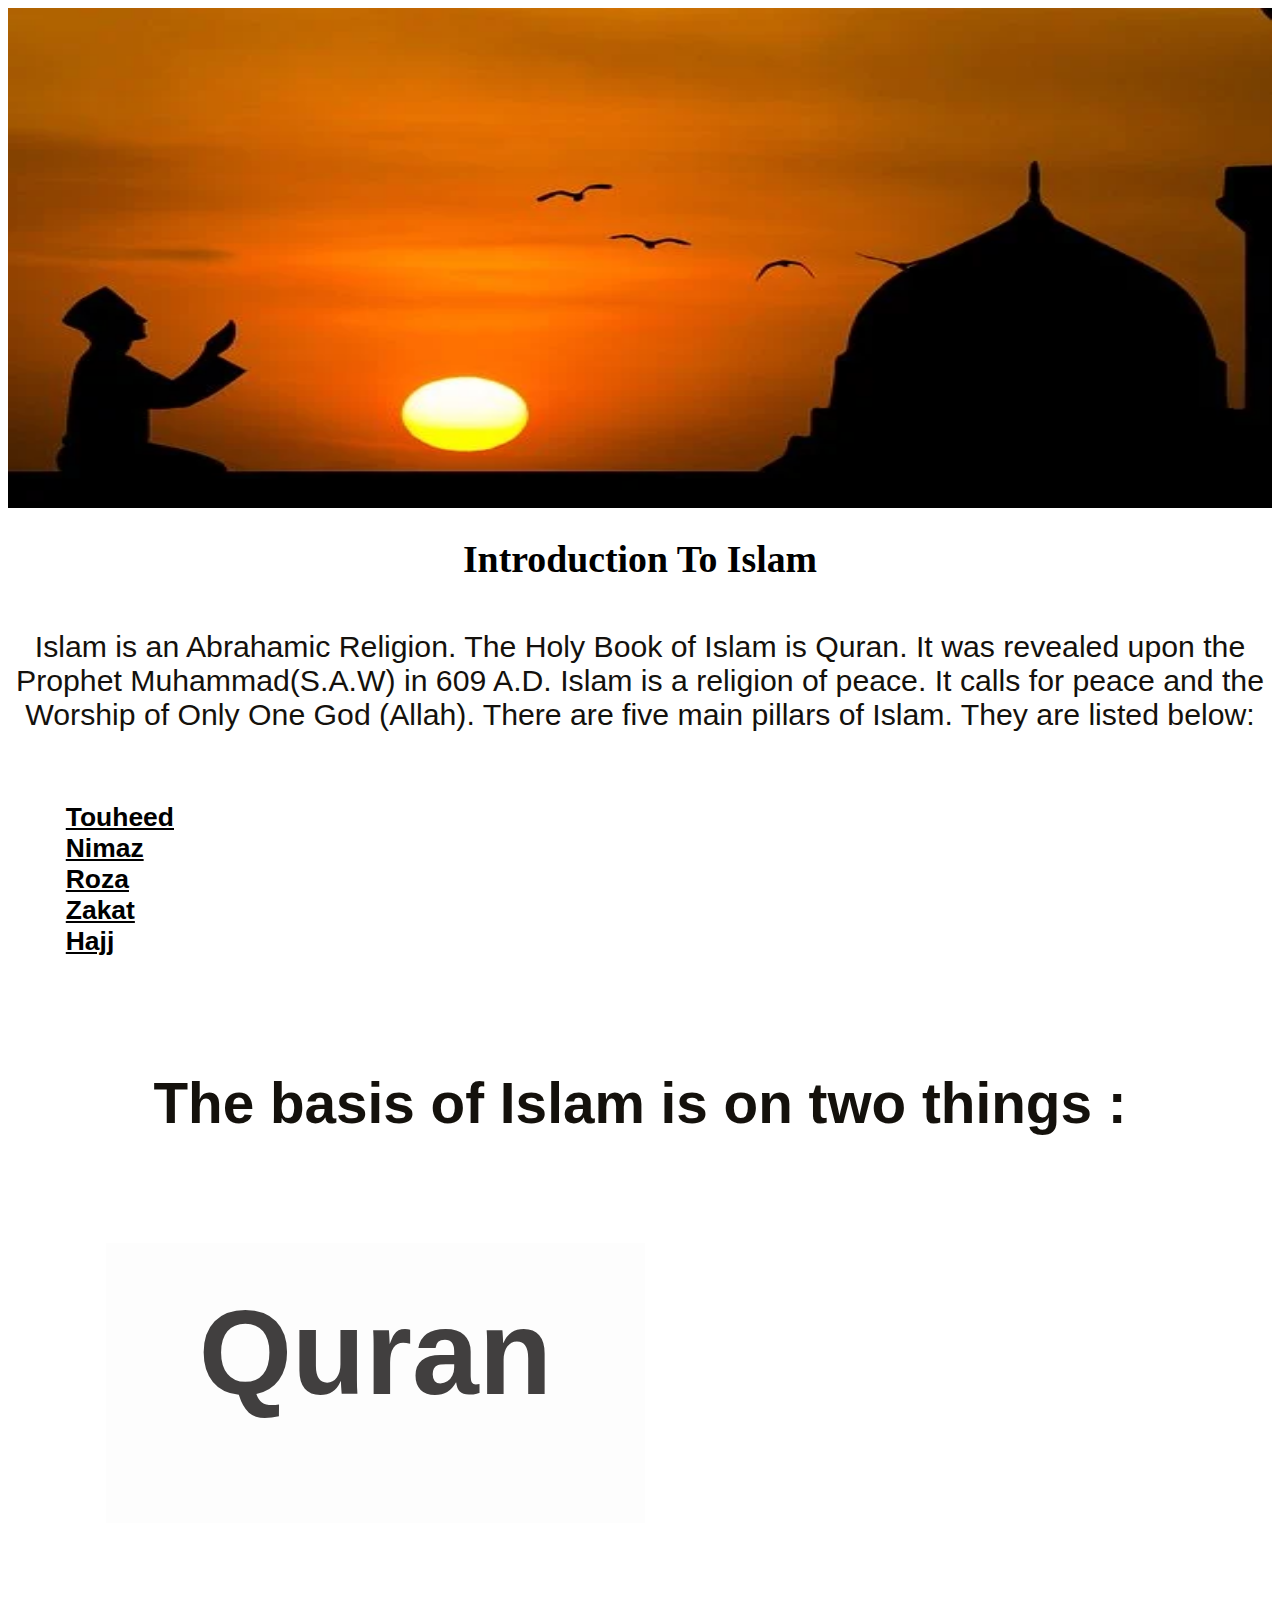
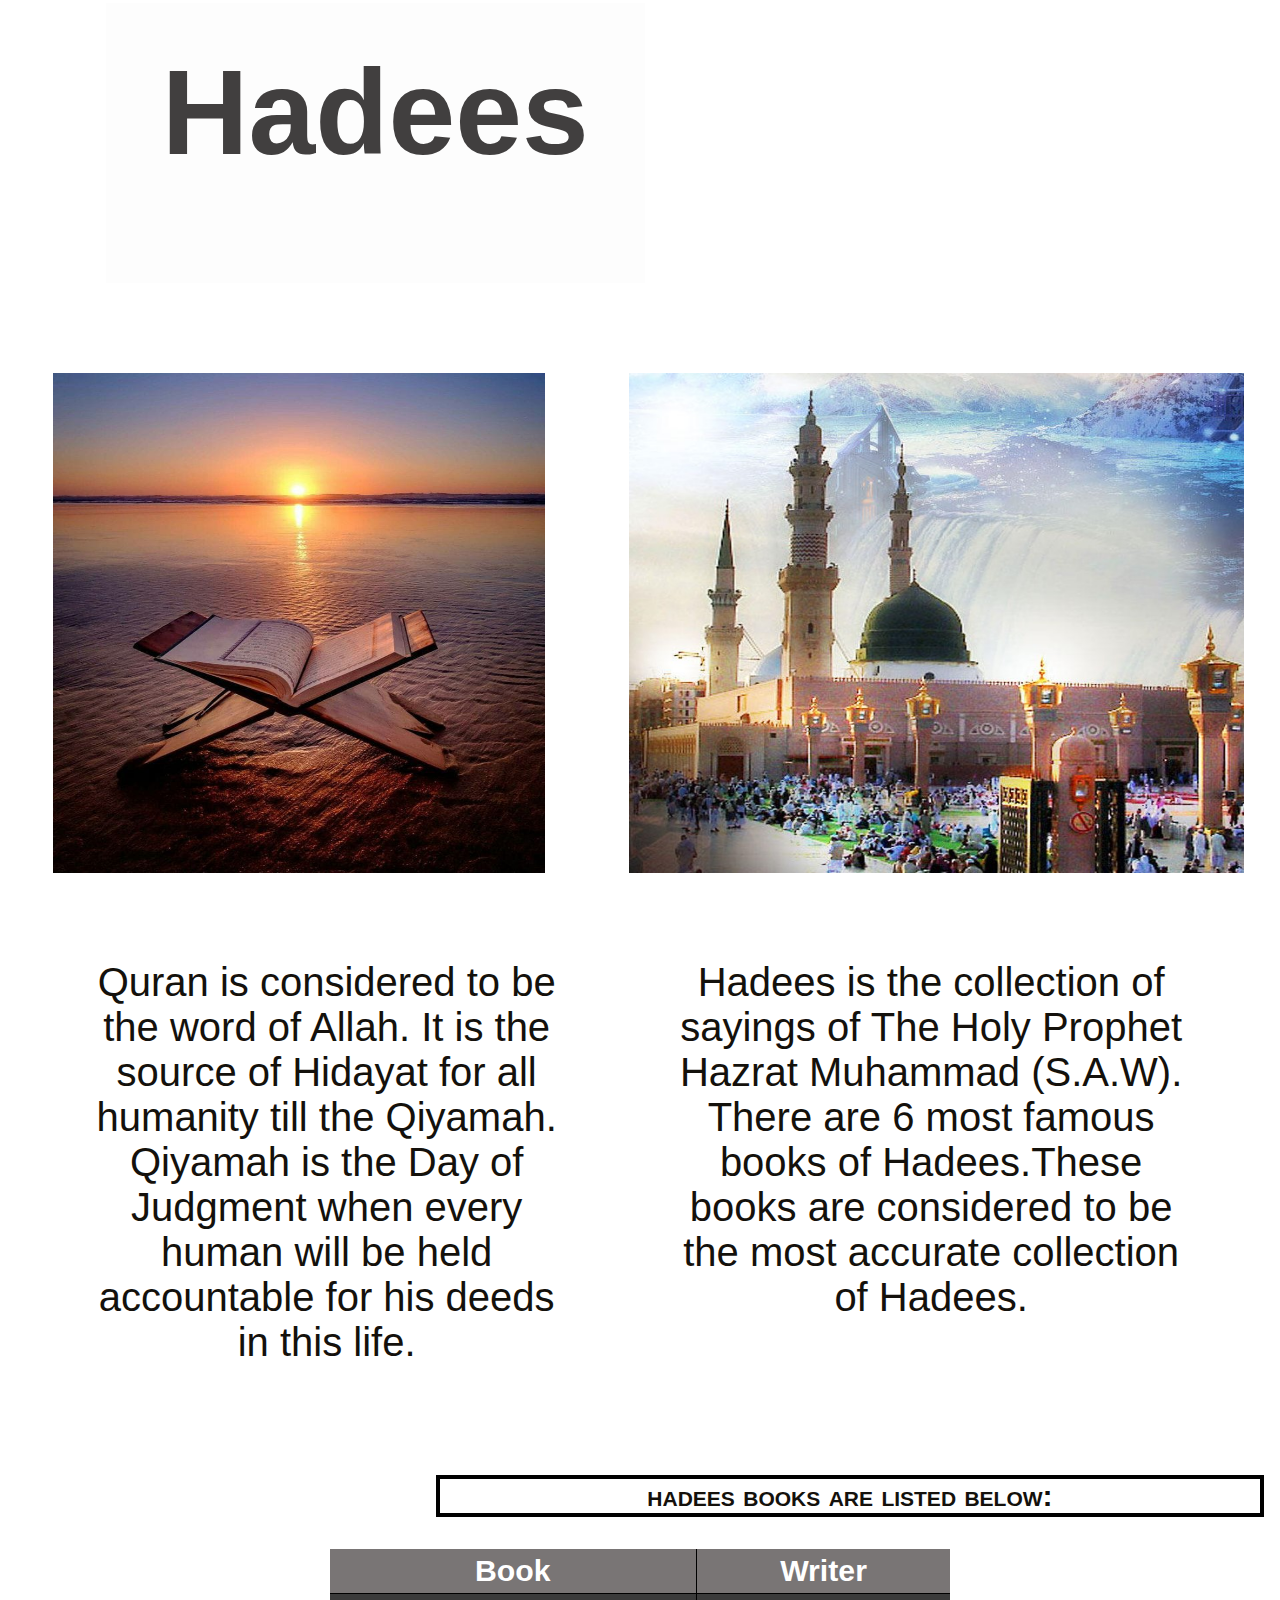
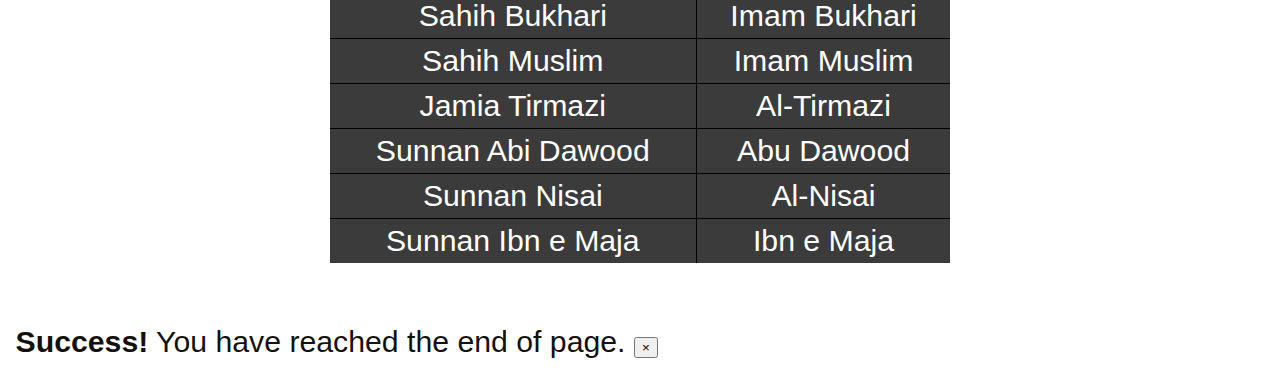
<file: index.html>
<!DOCTYPE html>
<html>
    <head>
        <title>Basic Islam</title>
        
        <link rel="stylesheet" href="Style.css">
        <link rel="stylesheet" href="Liststyle.css">
        <link rel="stylesheet" href="https://stackpath.bootstrapcdn.com/bootstrap/4.5.0/css/bootstrap.min.css" integrity="sha384-9aIt2nRpC12Uk9gS9baDl411NQApFmC26EwAOH8WgZl5MYYxFfc+NcPb1dKGj7Sk" crossorigin="anonymous">
    

        
    </head>
    <body>
        <img src="islamic-3710002__340 (1).jpg" alt="Islam" width= "100%" height= "500">
       <div>
        <h1 class="Heading"> Introduction To Islam</h1>
       </div>
       
        
       <div>
           <p id = "paragraph" class="intro">Islam is an Abrahamic Religion. The Holy Book of Islam is Quran. It was revealed upon the Prophet Muhammad(S.A.W) in 609 A.D.
                Islam is a religion of peace. It calls for peace and the Worship of Only One God (Allah). There are five main pillars of Islam.
               They are listed below:
            
           </p>
           <ul>
            <li><a href="Touheed.html">Touheed</a></li>
            <li><a href="nimaz.html">Nimaz</a></li>
            <li><a href="Roza.html">Roza</a></li>
            <li><a href="Zakat.html">Zakat</a></li>
            <li><a href="Hajj.html">Hajj</a></li>
           </ul>
           
       </div>

       <div class="body">
           <p id="para">The basis of Islam is on two things :
           </p>
           <div class="container">
               <div>
                  Quran
                </div>
               <div>
                   Hadees
                </div>
           </div>
           
            <div class="row">
                <div class="column">
                    <img src="Quran.jpeg" width="40%" height="500px" class="image">
                    <img src="Hadees.jpeg" alt="Hadees" width="50%" height="500px" class="pic">
                  </div>
                  <div class="grid" id="explaination">
                    <div class="grid-item" id="quran">Quran is considered to be the word of Allah. It is the source of Hidayat for all humanity till the Qiyamah.
                        Qiyamah is the Day of Judgment when every human will be held accountable for his deeds in this life.</div>
                    <div class="grid-item" id="hadees"> Hadees is the collection of sayings of The Holy Prophet Hazrat Muhammad (S.A.W). There are 6 most famous books of Hadees.These books are considered to be the most accurate collection of Hadees. 
                        </div>
                </div>
                <div>
                    <p class="hadeeslist">hadees books are listed below:</p>
                </div>
            
           <table id="table" class="mytable">
               <tr>
                   <th>Book</th>
                   <th>Writer</th>
               </tr>

               <tr>
                   <td>Sahih Bukhari</td>
                   <td>Imam Bukhari</td>
               </tr>
               <tr>
                   <td>Sahih Muslim</td>
                   <td>Imam Muslim</td>
               </tr>
               <tr>
                   <td>Jamia Tirmazi</td>
                   <td>Al-Tirmazi</td>
               </tr>

               <tr>
                   <td>Sunnan Abi Dawood</td>
                   <td>Abu Dawood</td>
               </tr>

               <tr>
                   <td>Sunnan Nisai</td>
                   <td>Al-Nisai</td>
               </tr>

               <tr>
                   <td>Sunnan Ibn e Maja</td>
                   <td>Ibn e Maja</td>
               </tr>
           </table>
       </div>
       
    <div class="alert alert-success alert-dismissible fade show">
        <strong>Success!</strong> You have reached the end of page.
        <button type="button" class="close" data-dismiss="alert">&times;</button>
    </div>
</div>

    </body>
</html>
</file>
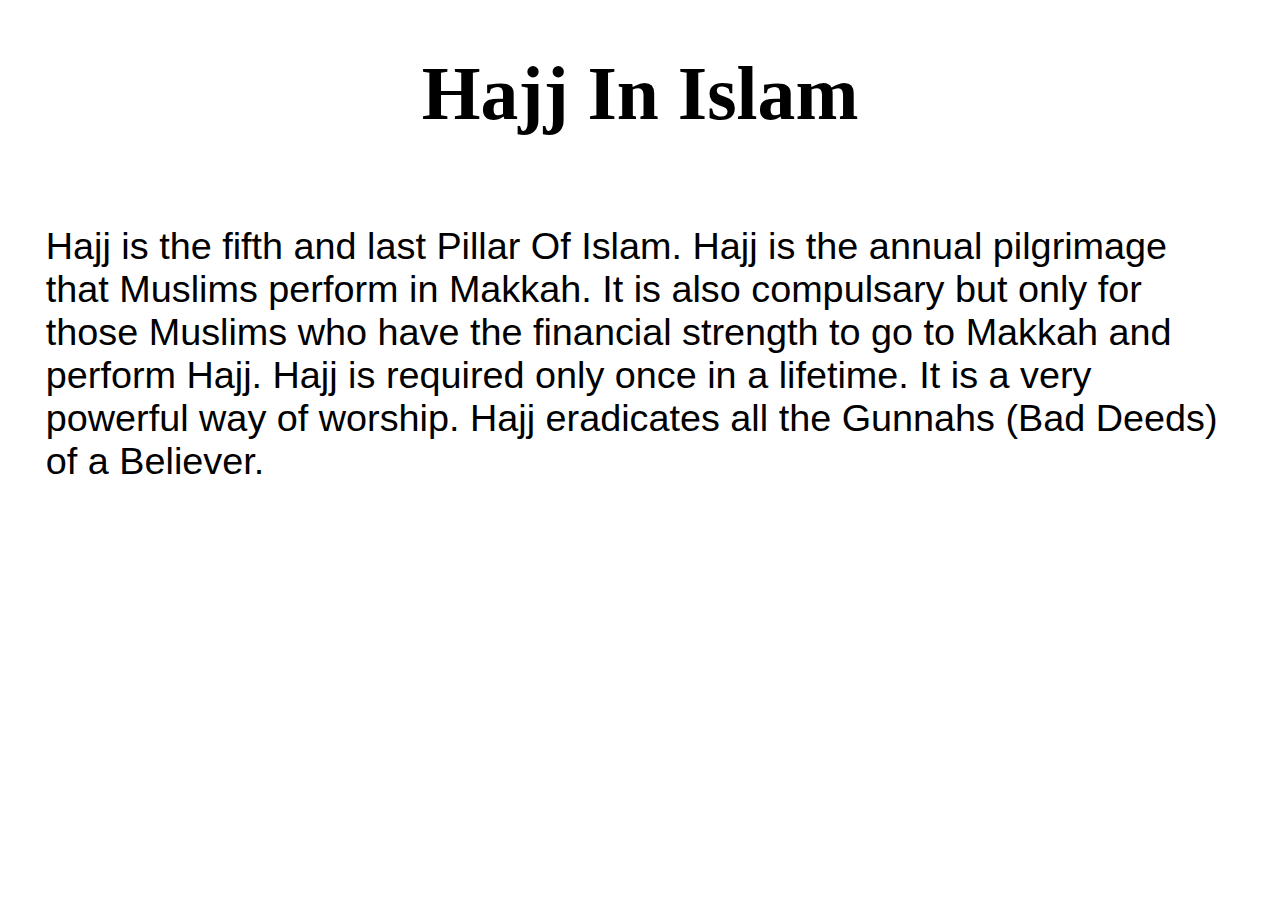
<file: Hajj.html>
<!DOCTYPE html>
<html>
    <head>
        <title>Hajj</title>
        <style>
            h1 {
                font-family: Cambria, Cochin, Georgia, Times, 'Times New Roman', serif;
                font-size: 20mm;
                font-weight: bolder;
                font-style: inherit;
                text-align: center;
                text-decoration: whitesmoke;
            }
          
            #Hajj {
                font-family: 'Segoe UI', Tahoma, Geneva, Verdana, sans-serif;
                font-size: 10mm;
                font-stretch: initial;
                padding: 10mm;
            
        </style>
    </head>

    <body>
        
        <h1>Hajj In Islam</h1>
        <p id="Hajj">
            Hajj is the fifth and last Pillar Of Islam. Hajj is the annual pilgrimage that Muslims perform in Makkah. It is also compulsary but only for those Muslims who have the financial strength to go to Makkah and perform Hajj.
            Hajj is required only once in a lifetime. It is a very powerful way of worship. Hajj eradicates all the Gunnahs (Bad Deeds) of a Believer.
        </p>
        
    </body>
</html>
</file>
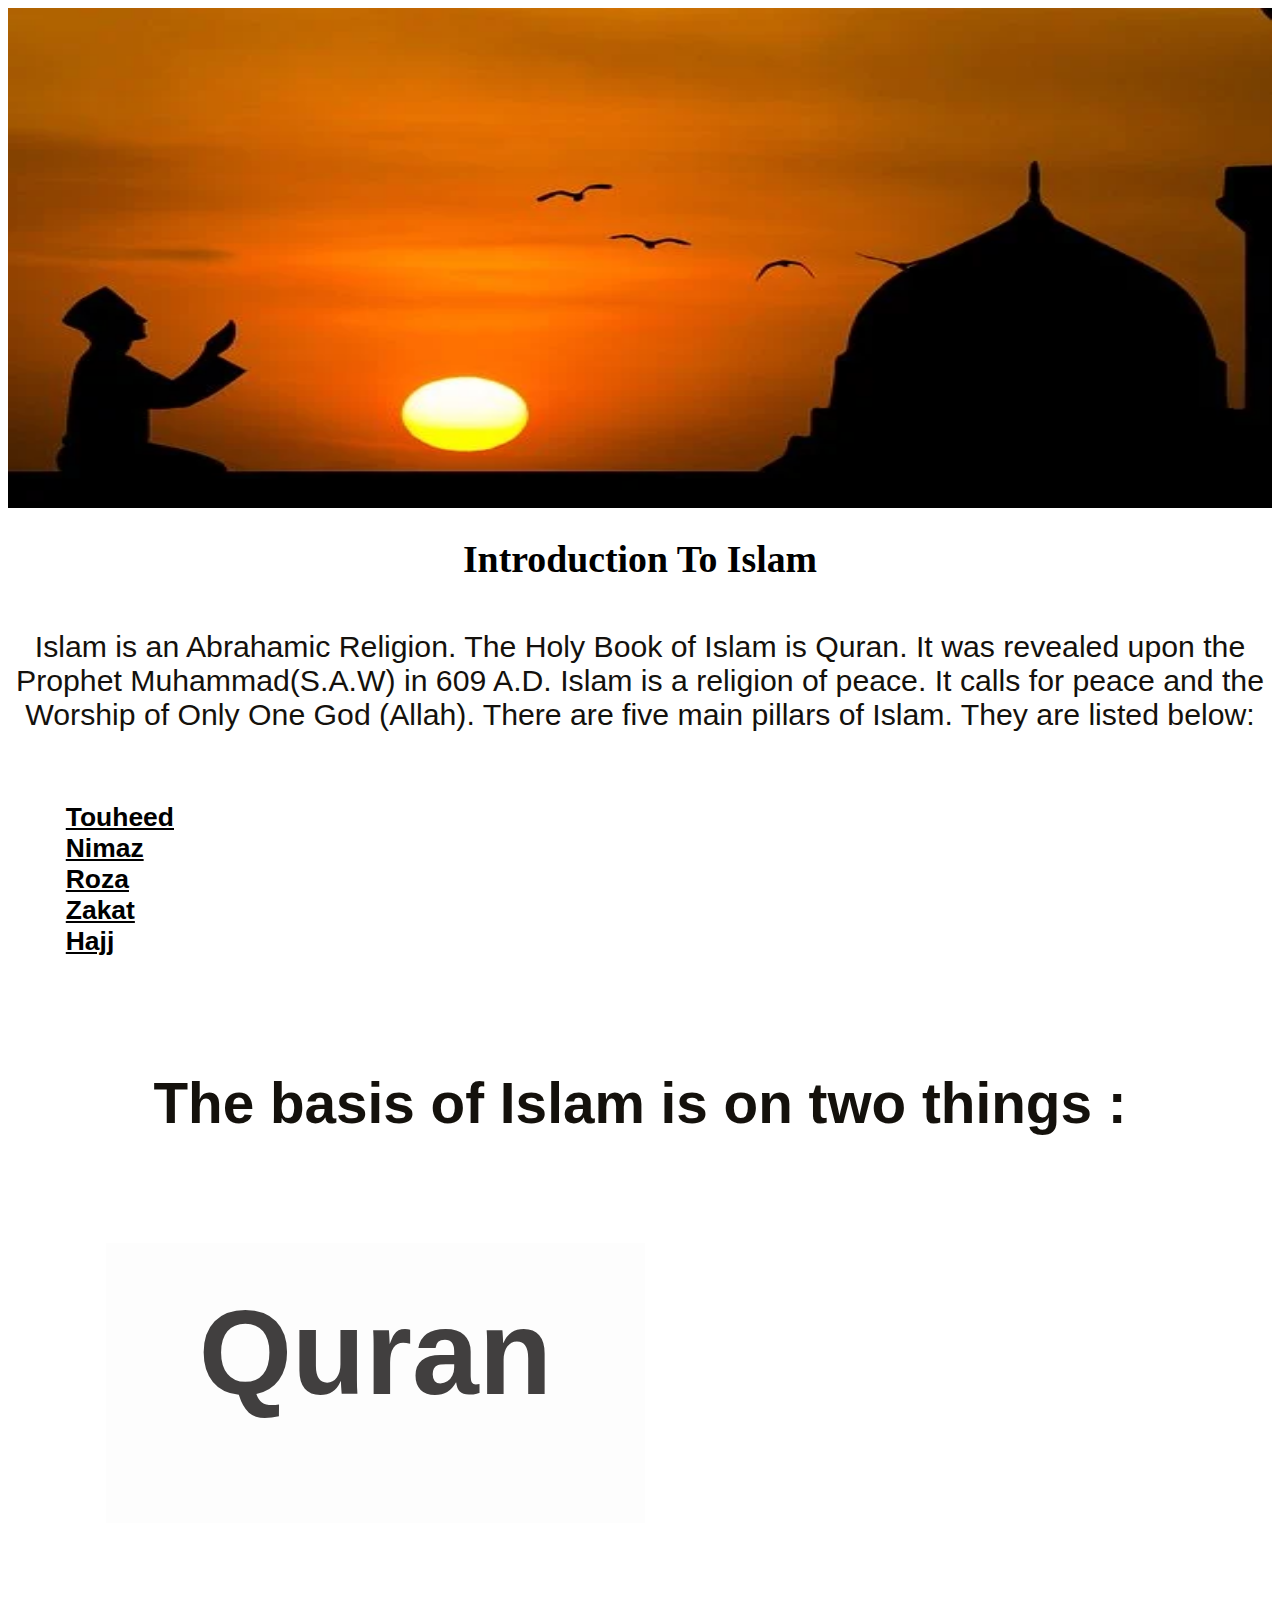
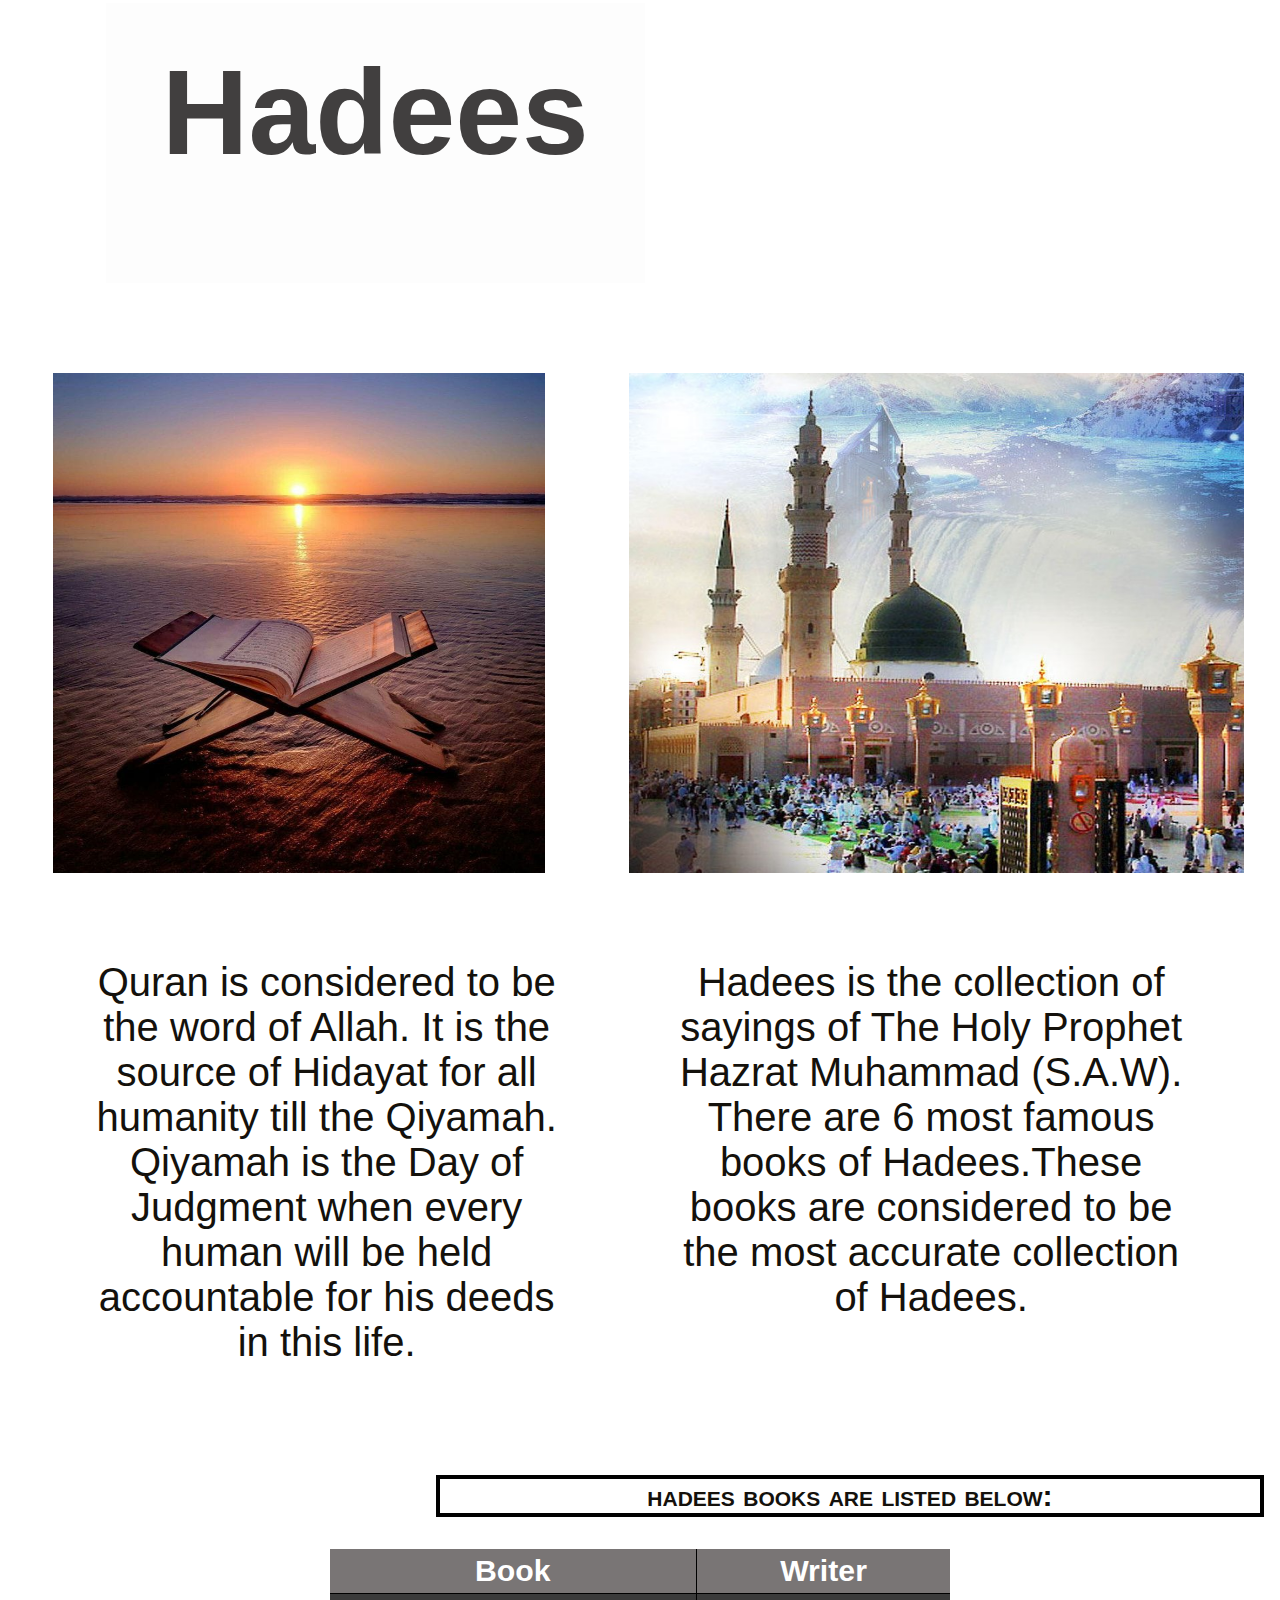
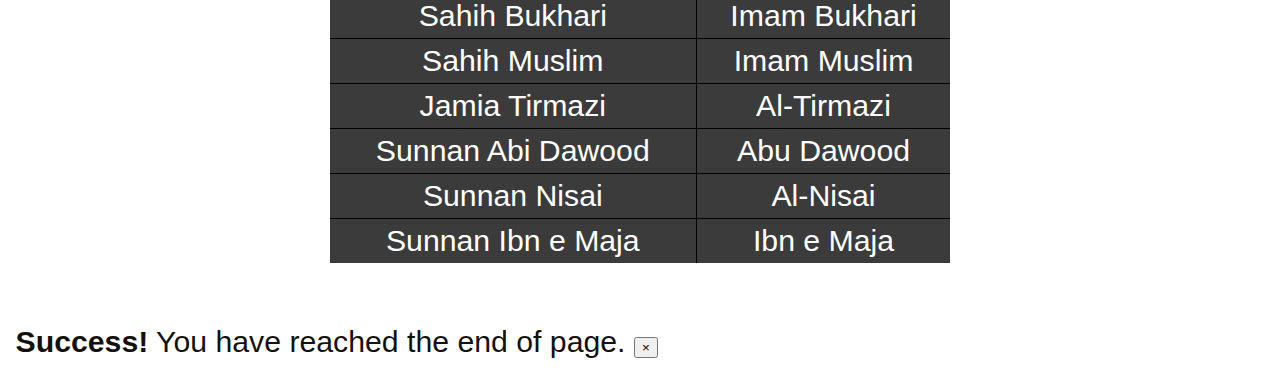
<file: MyWebsite.html>
<!DOCTYPE html>
<html>
    <head>
        <title>Basic Islam</title>
        
        <link rel="stylesheet" href="Style.css">
        <link rel="stylesheet" href="Liststyle.css">
        <link rel="stylesheet" href="https://stackpath.bootstrapcdn.com/bootstrap/4.5.0/css/bootstrap.min.css" integrity="sha384-9aIt2nRpC12Uk9gS9baDl411NQApFmC26EwAOH8WgZl5MYYxFfc+NcPb1dKGj7Sk" crossorigin="anonymous">
    

        
    </head>
    <body>
        <img src="islamic-3710002__340 (1).jpg" alt="Islam" width= "100%" height= "500">
       <div>
        <h1 class="Heading"> Introduction To Islam</h1>
       </div>
       
        
       <div>
           <p id = "paragraph" class="intro">Islam is an Abrahamic Religion. The Holy Book of Islam is Quran. It was revealed upon the Prophet Muhammad(S.A.W) in 609 A.D.
                Islam is a religion of peace. It calls for peace and the Worship of Only One God (Allah). There are five main pillars of Islam.
               They are listed below:
            
           </p>
           <ul>
            <li><a href="Touheed.html">Touheed</a></li>
            <li><a href="nimaz.html">Nimaz</a></li>
            <li><a href="Roza.html">Roza</a></li>
            <li><a href="Zakat.html">Zakat</a></li>
            <li><a href="Hajj.html">Hajj</a></li>
           </ul>
           
       </div>

       <div class="body">
           <p id="para">The basis of Islam is on two things :
           </p>
           <div class="container">
               <div>
                  Quran
                </div>
               <div>
                   Hadees
                </div>
           </div>
           
            <div class="row">
                <div class="column">
                    <img src="Quran.jpeg" width="40%" height="500px" class="image">
                    <img src="Hadees.jpeg" alt="Hadees" width="50%" height="500px" class="pic">
                  </div>
                  <div class="grid" id="explaination">
                    <div class="grid-item" id="quran">Quran is considered to be the word of Allah. It is the source of Hidayat for all humanity till the Qiyamah.
                        Qiyamah is the Day of Judgment when every human will be held accountable for his deeds in this life.</div>
                    <div class="grid-item" id="hadees"> Hadees is the collection of sayings of The Holy Prophet Hazrat Muhammad (S.A.W). There are 6 most famous books of Hadees.These books are considered to be the most accurate collection of Hadees. 
                        </div>
                </div>
                <div>
                    <p class="hadeeslist">hadees books are listed below:</p>
                </div>
            
           <table id="table" class="mytable">
               <tr>
                   <th>Book</th>
                   <th>Writer</th>
               </tr>

               <tr>
                   <td>Sahih Bukhari</td>
                   <td>Imam Bukhari</td>
               </tr>
               <tr>
                   <td>Sahih Muslim</td>
                   <td>Imam Muslim</td>
               </tr>
               <tr>
                   <td>Jamia Tirmazi</td>
                   <td>Al-Tirmazi</td>
               </tr>

               <tr>
                   <td>Sunnan Abi Dawood</td>
                   <td>Abu Dawood</td>
               </tr>

               <tr>
                   <td>Sunnan Nisai</td>
                   <td>Al-Nisai</td>
               </tr>

               <tr>
                   <td>Sunnan Ibn e Maja</td>
                   <td>Ibn e Maja</td>
               </tr>
           </table>
       </div>
       
    <div class="alert alert-success alert-dismissible fade show">
        <strong>Success!</strong> You have reached the end of page.
        <button type="button" class="close" data-dismiss="alert">&times;</button>
    </div>
</div>

    </body>
</html>
</file>
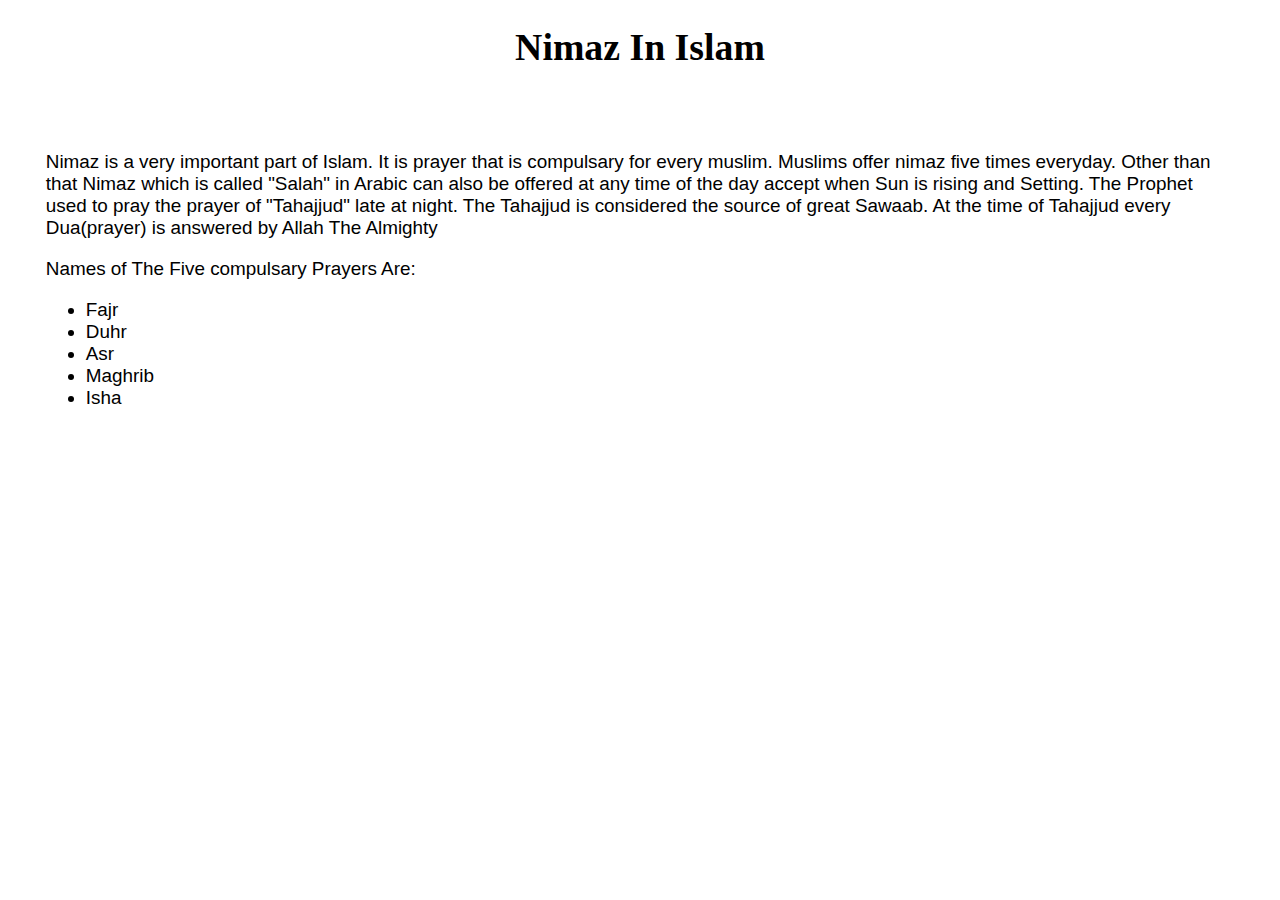
<file: nimaz.html>
<!DOCTYPE html>
<html>
    <head>
        <title>Nimaz</title>
        <style>
            h1 {
                font-family: Cambria, Cochin, Georgia, Times, 'Times New Roman', serif;
                font-size: 10mm;
                font-weight: bolder;
                font-style: inherit;
                text-align: center;
                text-decoration: whitesmoke;
            }
            #Para {
                font-family: 'Segoe UI', Tahoma, Geneva, Verdana, sans-serif;
                font-size: 5mm;
                font-stretch: initial;
                padding: 10mm;
                
            }
        </style>
    </head>

    <body>
        <h1>Nimaz In Islam</h1>

       <div id="Para"><p>Nimaz is a very important part of Islam. It is prayer that is compulsary for every muslim.
            Muslims offer nimaz five times everyday. Other than that Nimaz which is called "Salah" in Arabic can also be offered at any time of the day accept when Sun is rising and Setting.
             The Prophet used to pray the prayer of "Tahajjud" late at night. The Tahajjud is considered the source of great Sawaab. At the time of Tahajjud every Dua(prayer) is answered by Allah The Almighty
        </p>

        <p>Names of The Five compulsary Prayers Are:</p>
        <ul>
            <li>Fajr</li>
            <li>Duhr</li>
            <li>Asr</li>
            <li>Maghrib</li>
              <li>Isha</li> 
        </ul>

       </div>
    </body>
</html>
</file>
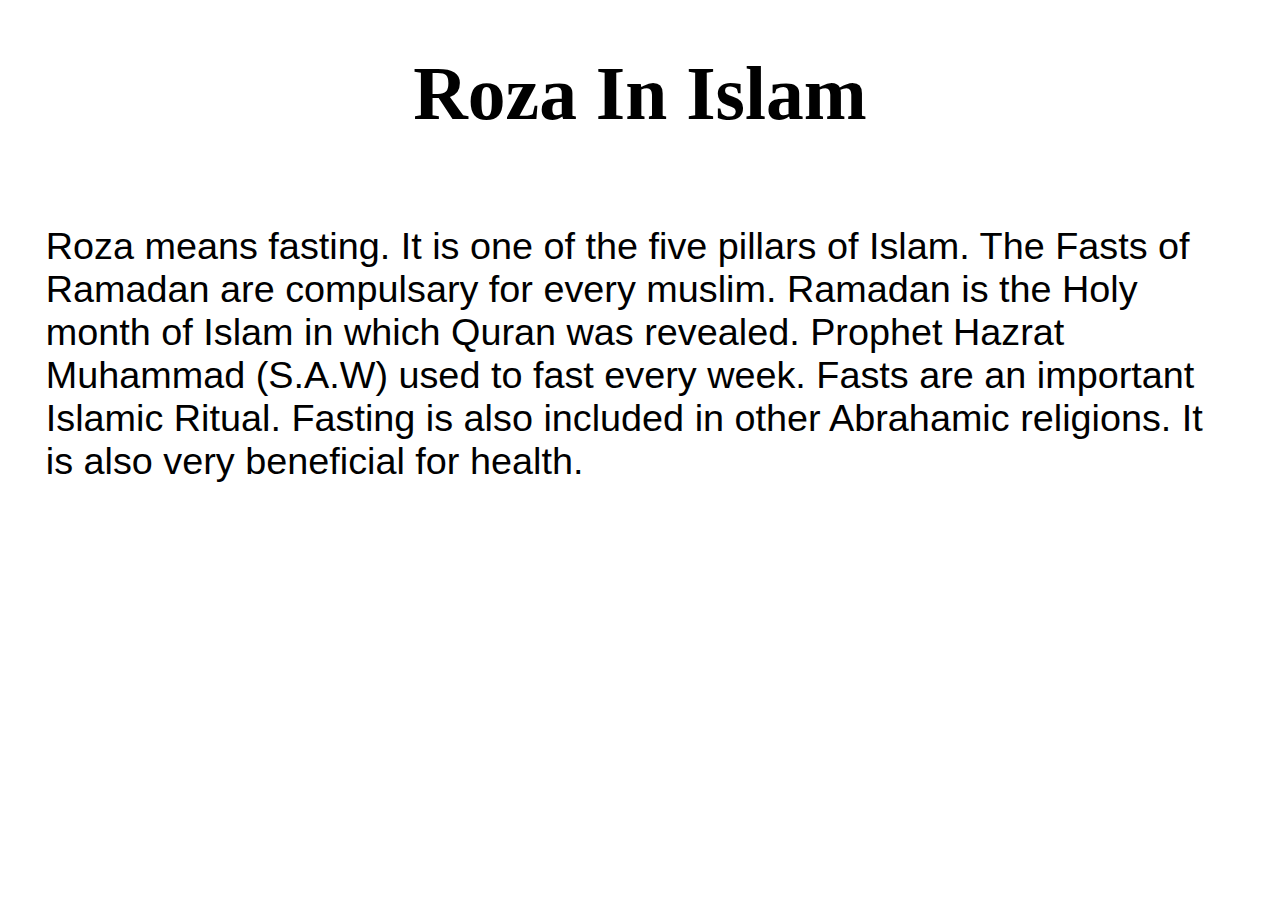
<file: Roza.html>
<!DOCTYPE html>
<html>
    <head>
        <title>Roza</title>
        <style>
            h1 {
                font-family: Cambria, Cochin, Georgia, Times, 'Times New Roman', serif;
                font-size: 20mm;
                font-weight: bolder;
                font-style: inherit;
                text-align: center;
                text-decoration: whitesmoke;
            }
            #Para {
                font-family: 'Segoe UI', Tahoma, Geneva, Verdana, sans-serif;
                font-size: 10mm;
                font-stretch: initial;
                padding: 10mm;
                
            }
            #Roza {
                font-family: 'Segoe UI', Tahoma, Geneva, Verdana, sans-serif;
                font-size: 10mm;
                font-stretch: initial;
                padding: 10mm;
            }
        </style>
    </head>

    <body>
        <h1>Roza In Islam</h1>
        <div id="#Para">
            <p id="Roza">Roza means fasting. It is one of the five pillars of Islam. The Fasts of Ramadan are compulsary for every muslim. Ramadan is the Holy month of Islam in which Quran was revealed. Prophet Hazrat Muhammad (S.A.W) used to fast every week.
                Fasts are an important Islamic Ritual. Fasting is also included in other Abrahamic religions. It is also very beneficial for health.

            </p>
        </div>
        
    </body>
</html>
</file>
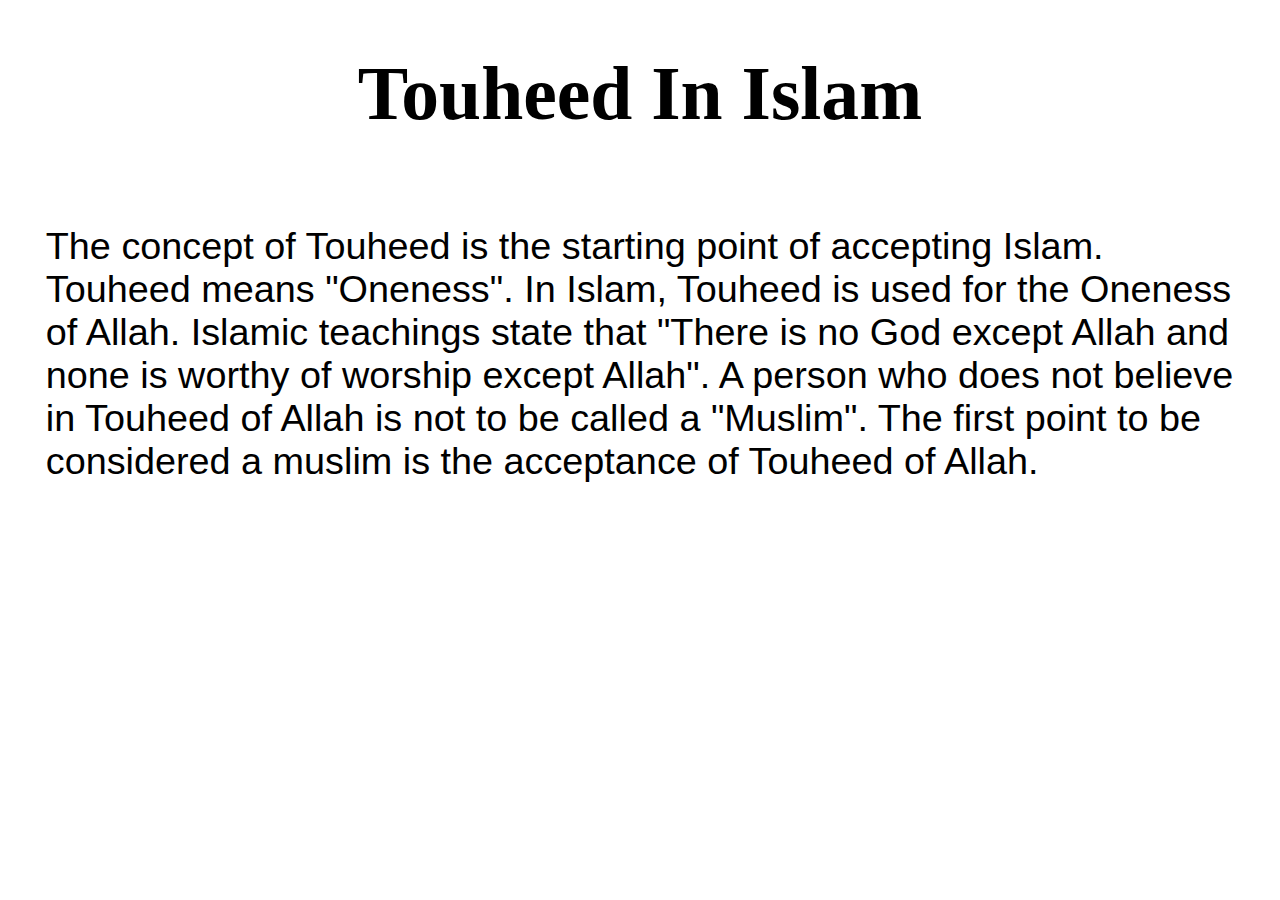
<file: Touheed.html>
<!DOCTYPE html>
<html>
    <head>
        <title>Touheed</title>
        <style>
            h1 {
                font-family: Cambria, Cochin, Georgia, Times, 'Times New Roman', serif;
                font-size: 20mm;
                font-weight: bolder;
                font-style: inherit;
                text-align: center;
                text-decoration: whitesmoke;
            }
          
            #Touheed {
                font-family: 'Segoe UI', Tahoma, Geneva, Verdana, sans-serif;
                font-size: 10mm;
                font-stretch: initial;
                padding: 10mm;
        </style>
    </head>

    <body>
        <h1>Touheed In Islam</h1>
        <p id="Touheed"> The concept of Touheed is the starting point of accepting Islam. Touheed means "Oneness". In Islam, Touheed is used for the Oneness of Allah.
            Islamic teachings state that "There is no God except Allah and none is worthy of worship except Allah". 
            A person who does not believe in Touheed of Allah is not to be called a "Muslim". The first point to be considered a muslim is the acceptance of Touheed of Allah.

        </p>

    </body>
</html>
</file>
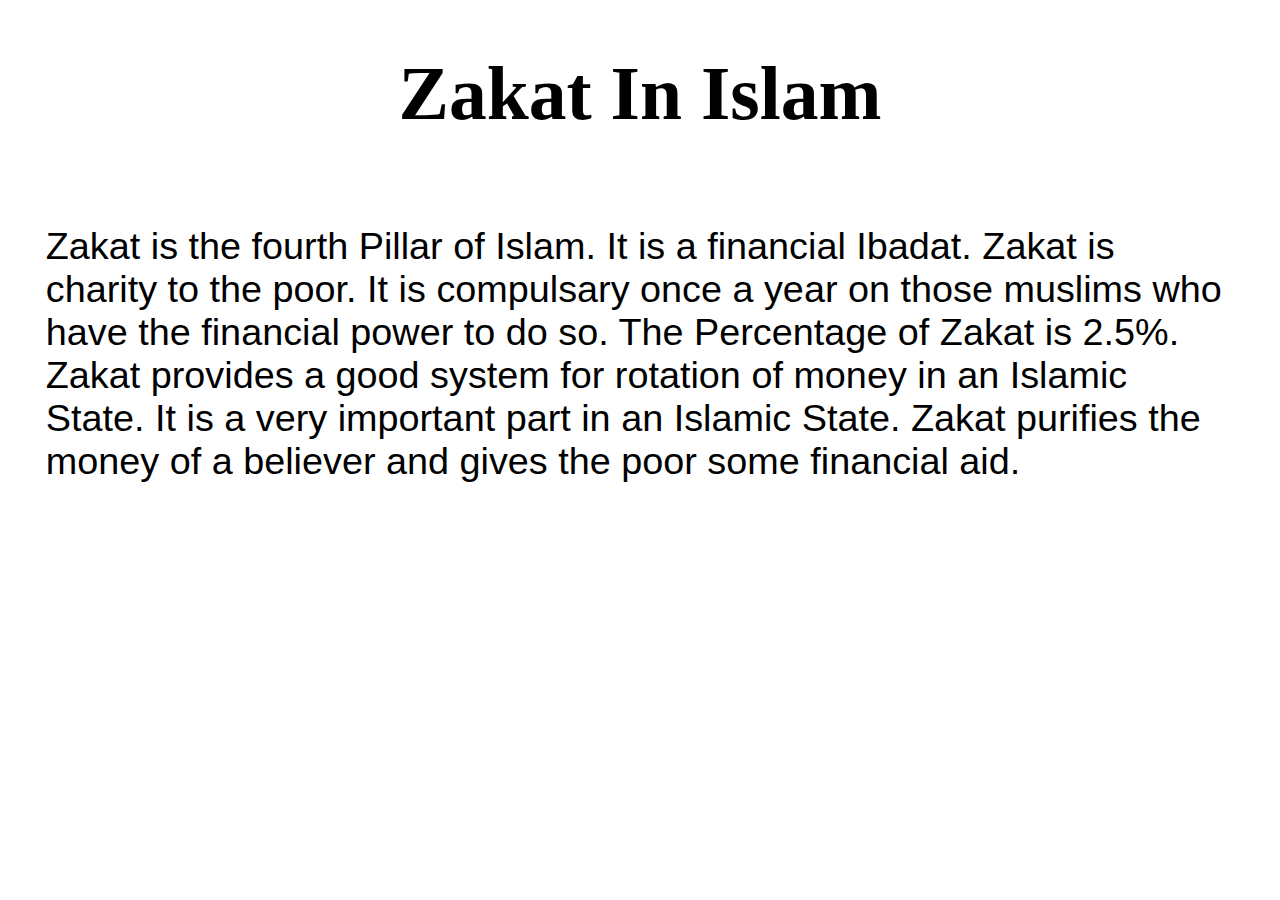
<file: Zakat.html>
<!DOCTYPE html>
<html>
    <head>
        <title>Zakat</title>
        <style>
            h1 {
                font-family: Cambria, Cochin, Georgia, Times, 'Times New Roman', serif;
                font-size: 20mm;
                font-weight: bolder;
                font-style: inherit;
                text-align: center;
                text-decoration: whitesmoke;
            }
          
            #Zakat {
                font-family: 'Segoe UI', Tahoma, Geneva, Verdana, sans-serif;
                font-size: 10mm;
                font-stretch: initial;
                padding: 10mm;
        </style>
    </head>

    <body>
        <h1>Zakat In Islam</h1>
        <p id="Zakat">Zakat is the fourth Pillar of Islam. It is a financial Ibadat. Zakat is charity to the poor. It is compulsary once a year on those muslims who have the financial power to do so. 
            The Percentage of Zakat is 2.5%. Zakat provides a good system for rotation of money in an Islamic State. It is a very important part in an Islamic State. Zakat purifies the money of a believer and gives the poor some financial aid.
        </p>
        
    </body>
</html>
</file>
<file: Style.css>
body {
  color: white;
}

.intro, .Heading {
  color: black;
  text-align: center;
  font-family: Cambria, Cochin, Georgia, Times, "Times New Roman", serif;
}

.Heading {
  font-weight: bolder;
  border: 3mm;
  font-size: 10mm;
}

.intro {
  padding-top: 5mm;
  padding-bottom: 5mm;
  padding-left: 2mm;
  padding-right: 2mm;
  font-style: normal;
  font-family: sans-serif;
  font-weight: inherit;
  font-size: 8mm;
  color: #14110c;
}

.body {
  padding-top: 5mm;
  padding-bottom: 5mm;
  padding-left: 2mm;
  padding-right: 2mm;
  font-style: normal;
  font-family: sans-serif;
  font-weight: inherit;
  font-size: 8mm;
  color: #14110c;
  text-align: initial;
}

/*# sourceMappingURL=Style.css.map */
</file>
<file: Liststyle.css>
ul {
    list-style-type: none;
    padding: 20px;
    list-style-position: inside;
    font-size: larger;
    font-family: sans-serif;
    color: black;
    

  }

table {
    border: 2px solid rgb(255, 255, 255);
                border-collapse: collapse;
                width: 50%;
    margin-inline-start: 25%;
    padding: 20px;
    margin-bottom: 60px;
}

th , td {
    border: 1px solid black;
                padding: 5px;
                text-align: center;
                color: white;
}
th {
    background-color: rgb(121, 117, 117);
}
td {
    background-color: rgb(59, 59, 59);
}
a {
    color: black;
    font-family: 'Segoe UI', Tahoma, Geneva, Verdana, sans-serif;
    font-size: 7mm;
    font-weight: bold;
    padding-left: 10mm;
}


    
#para {
    text-align: center;
    font-size: 15mm;
    font-weight: bold;
}
.container {
    display: flex;
    flex-wrap: wrap;
    vertical-align: middle;
    margin: 40px;
    padding: 10px;
    position: -webkit-sticky;

    
}

.container > div {
    background-color:rgb(253, 253, 253);
    font-size: 20px;
    margin: 40px;
    padding: 40px;
    width: 40%;
    height: 200px;
    text-align: center;
    font-size: 120px;
    font-weight: bolder;
    color: rgb(65, 63, 63);
}
.grid {
    background-color: white;
    display: grid;
    padding: 40px;
    grid-column-gap: 40px;
    grid-row-gap: 40px;
    grid-template-columns: auto auto;
}

.grid-item {
    background-color: white;
    font-size: 40px;
    padding: 40px;
    text-align: center;
}

.image {
    padding-inline-start: 5mm;
}
.column {
    padding-inline-start: 5mm;
}
.pic {
padding-inline-start: 20mm;
}
.hadeeslist {
    margin-inline-start: 420px;
    text-align: center;
    font-weight: bold;
    font-variant: small-caps;
    border: 4px solid black;
    border-collapse: collapse;
    
    vertical-align: middle;
    
    
}
</file>
